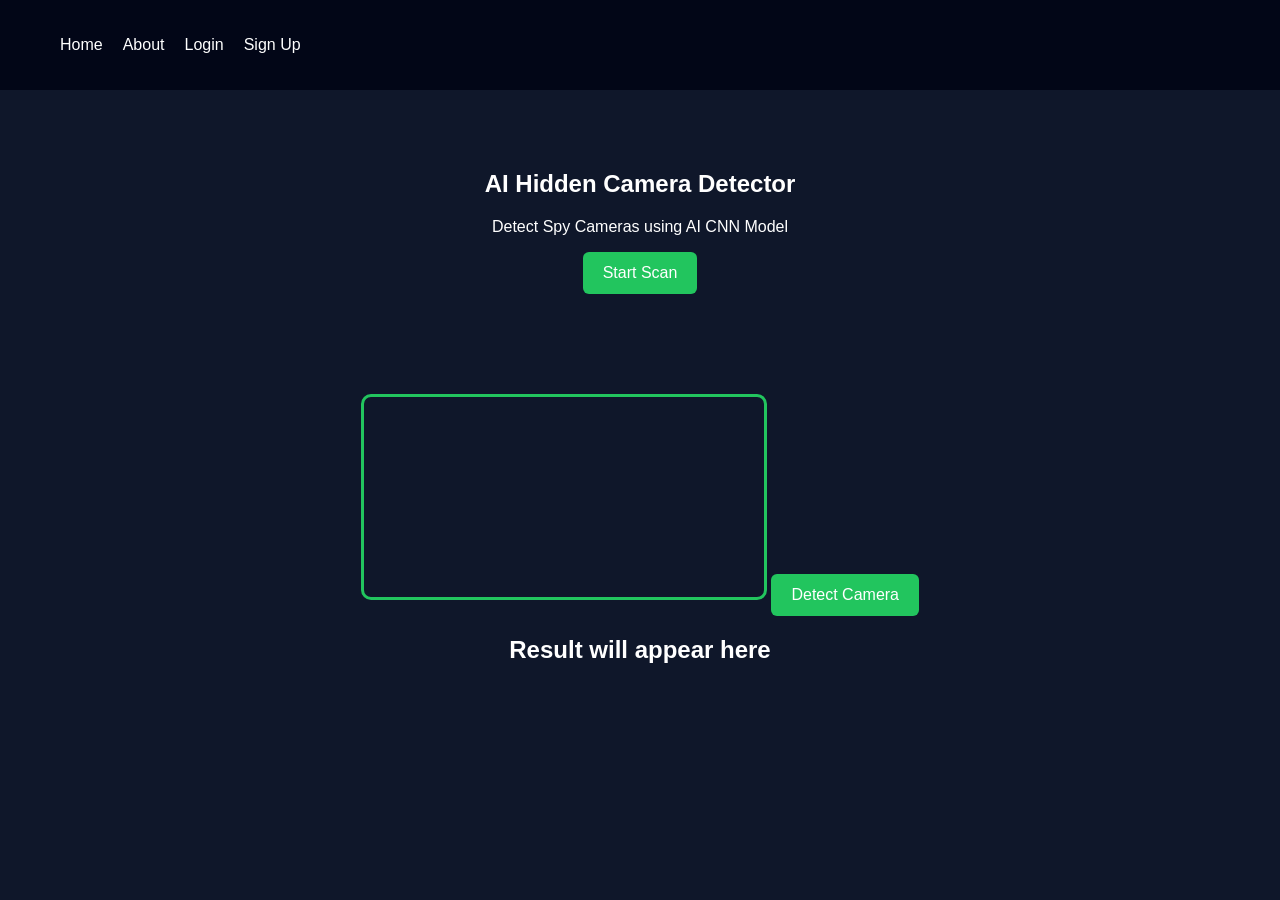
<file: templates/index.html>
<!DOCTYPE html>
<html>
<head>
<title>SpyVision - Hidden Camera Detector</title>
<link rel="stylesheet" href="/static/style.css">
</head>

<body>

<nav>


<ul>
<li><a href="/">Home</a></li>
<li><a href="/about">About</a></li>
<li><a href="/login">Login</a></li>
<li><a href="/signup">Sign Up</a></li>
</ul>

</nav>

<section class="hero">

<h1>AI Hidden Camera Detector</h1>
<p>Detect Spy Cameras using AI CNN Model</p>

<button onclick="startCamera()">Start Scan</button>

</section>

<div class="camera-box">

<video id="video" autoplay></video>

<button onclick="detect()">Detect Camera</button>

<h2 id="result">Result will appear here</h2>

</div>

<script src="/static/script.js"></script>

</body>
</html>
</file>
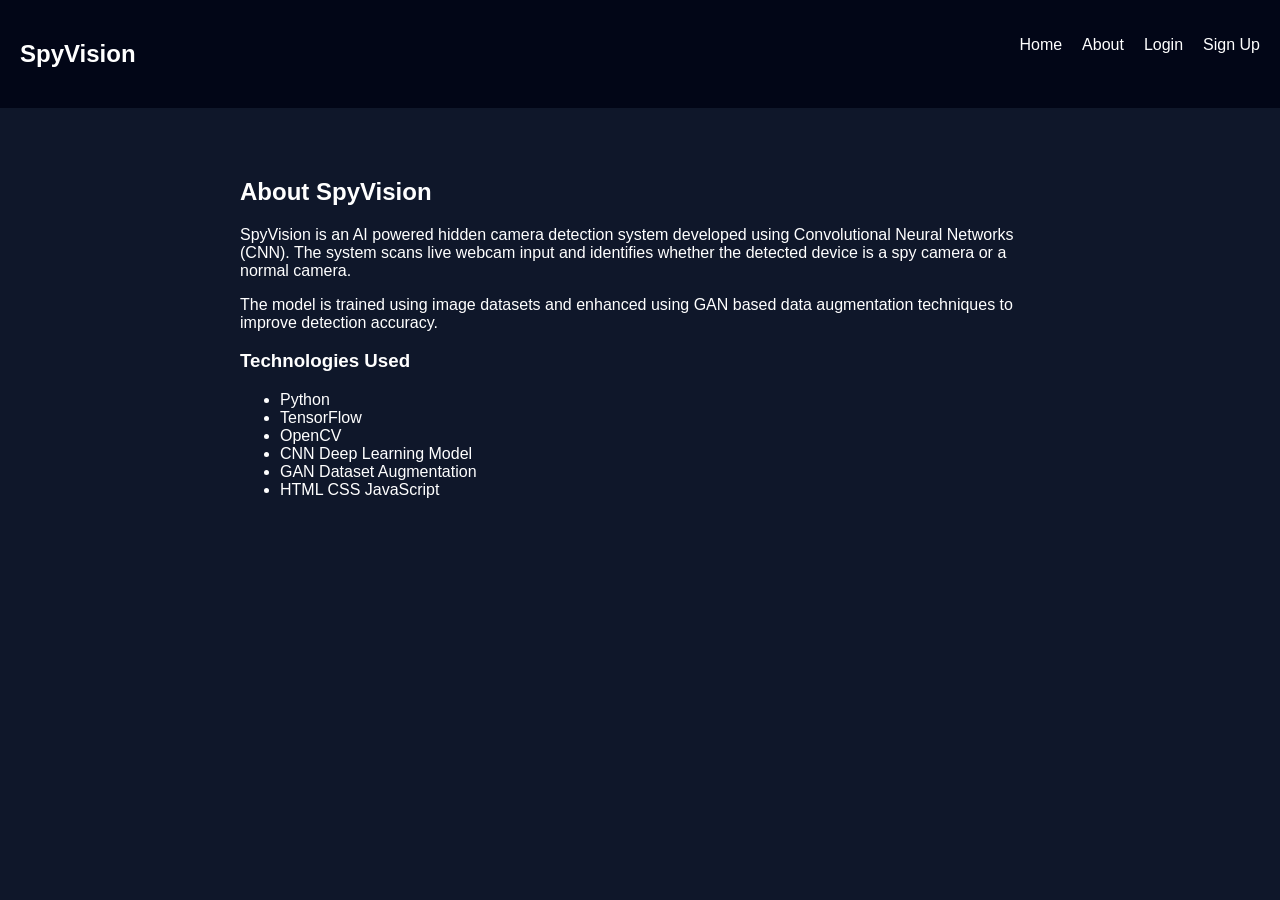
<file: templates/about.html>
<!DOCTYPE html>
<html>
<head>
<title>About - SpyVision</title>
<link rel="stylesheet" href="/static/style.css">
</head>

<body>

<nav>

<h2>SpyVision</h2>

<ul>
<li><a href="/">Home</a></li>
<li><a href="/about">About</a></li>
<li><a href="/login">Login</a></li>
<li><a href="/signup">Sign Up</a></li>
</ul>

</nav>

<section class="about">

<h1>About SpyVision</h1>

<p>

SpyVision is an AI powered hidden camera detection system developed using
Convolutional Neural Networks (CNN). The system scans live webcam input
and identifies whether the detected device is a spy camera or a normal
camera.

</p>

<p>

The model is trained using image datasets and enhanced using GAN based
data augmentation techniques to improve detection accuracy.

</p>

<h3>Technologies Used</h3>

<ul>
<li>Python</li>
<li>TensorFlow</li>
<li>OpenCV</li>
<li>CNN Deep Learning Model</li>
<li>GAN Dataset Augmentation</li>
<li>HTML CSS JavaScript</li>
</ul>

</section>

</body>
</html>
</file>
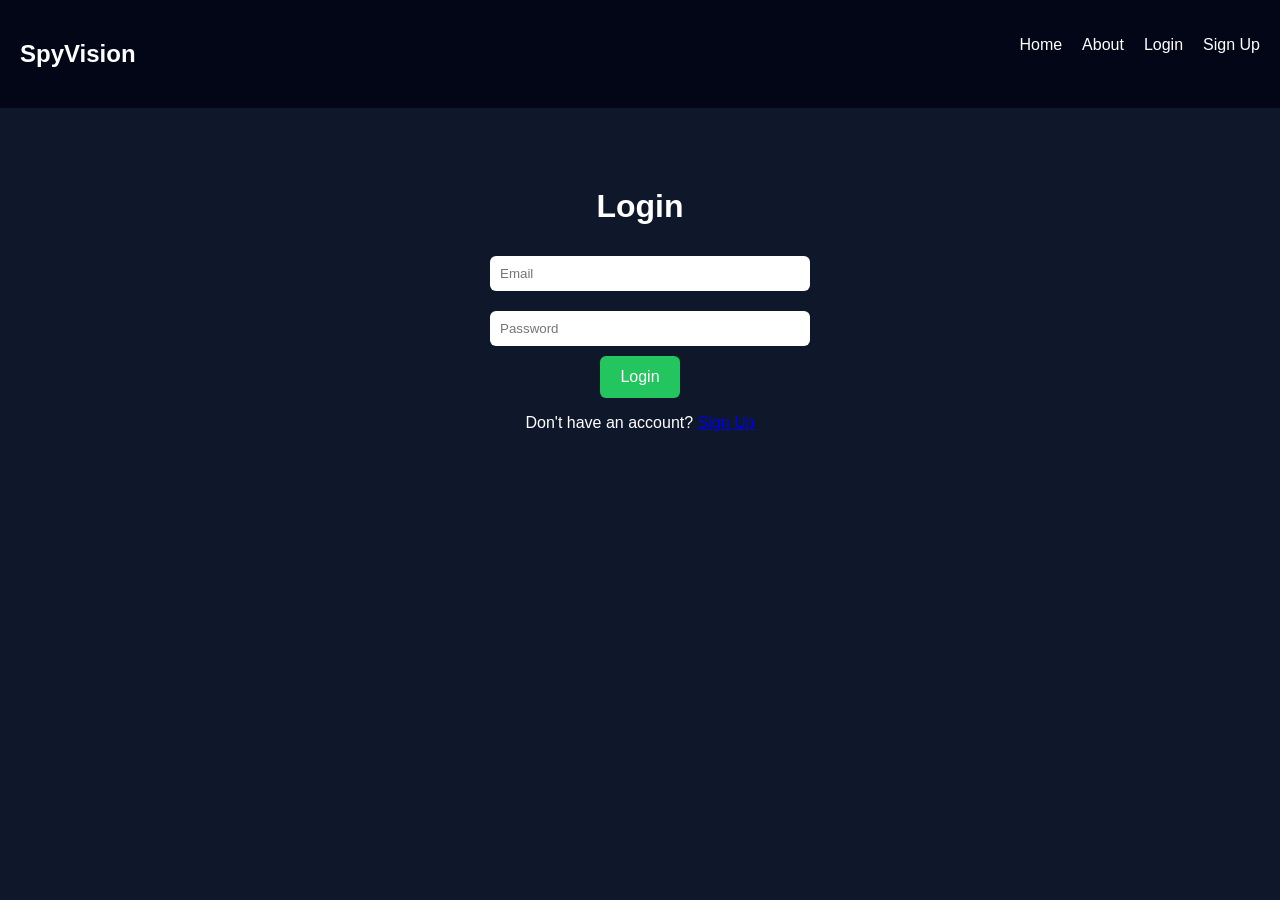
<file: templates/login.html>
<!DOCTYPE html>
<html>
<head>
<title>Login - SpyVision</title>
<link rel="stylesheet" href="/static/style.css">
</head>

<body>

<nav>
<h2>SpyVision</h2>
<ul>
<li><a href="/">Home</a></li>
<li><a href="/about">About</a></li>
<li><a href="/login">Login</a></li>
<li><a href="/signup">Sign Up</a></li>
</ul>
</nav>

<div class="form-container">

<h1>Login</h1>

<form action="/detect_page" method="get">

<input type="email" placeholder="Email" required>
<input type="password" placeholder="Password" required>

<button type="submit">Login</button>

</form>

<p>Don't have an account? <a href="/signup">Sign Up</a></p>

</div>

</body>
</html>
</file>
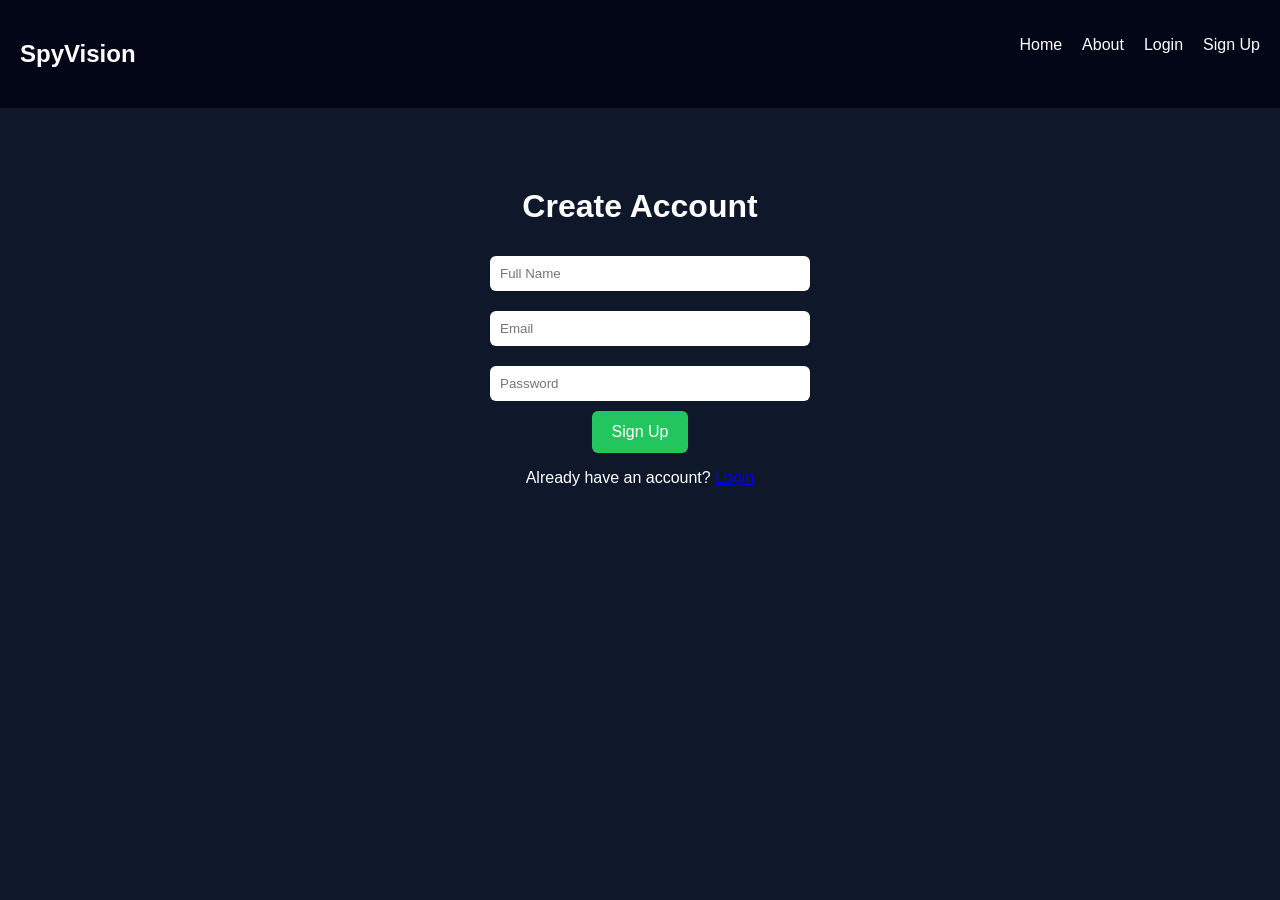
<file: templates/signup.html>
<!DOCTYPE html>
<html>
<head>
<title>Signup - SpyVision</title>
<link rel="stylesheet" href="/static/style.css">
</head>

<body>

<nav>
<h2>SpyVision</h2>

<ul>
<li><a href="/">Home</a></li>
<li><a href="/about">About</a></li>
<li><a href="/login">Login</a></li>
<li><a href="/signup">Sign Up</a></li>
</ul>

</nav>

<div class="form-container">

<h1>Create Account</h1>

<form action="/detect_page" method="get">

<input type="text" placeholder="Full Name" required>
<input type="email" placeholder="Email" required>
<input type="password" placeholder="Password" required>

<button type="submit">Sign Up</button>

</form>

<p>Already have an account? <a href="/login">Login</a></p>

</div>

</body>
</html>
</file>
<file: static/style.css>
body{
font-family:Arial;
background:#0f172a;
color:white;
margin:0;
}

nav{
display:flex;
justify-content:space-between;
padding:20px;
background:#020617;
}

nav ul{
display:flex;
list-style:none;
gap:20px;
}

nav a{
color:white;
text-decoration:none;
}

.hero{
text-align:center;
padding:60px;
}

button{
padding:12px 20px;
border:none;
background:#22c55e;
color:white;
font-size:16px;
border-radius:6px;
cursor:pointer;
}

.camera-box{
text-align:center;
margin-top:40px;
}

video{
width:400px;
border-radius:10px;
border:3px solid #22c55e;
}
.form-container{

width:300px;
margin:auto;
margin-top:80px;
text-align:center;

}

input{

width:100%;
padding:10px;
margin:10px 0;
border-radius:6px;
border:none;

}

.about{

padding:50px;
max-width:800px;
margin:auto;

}
</file>
